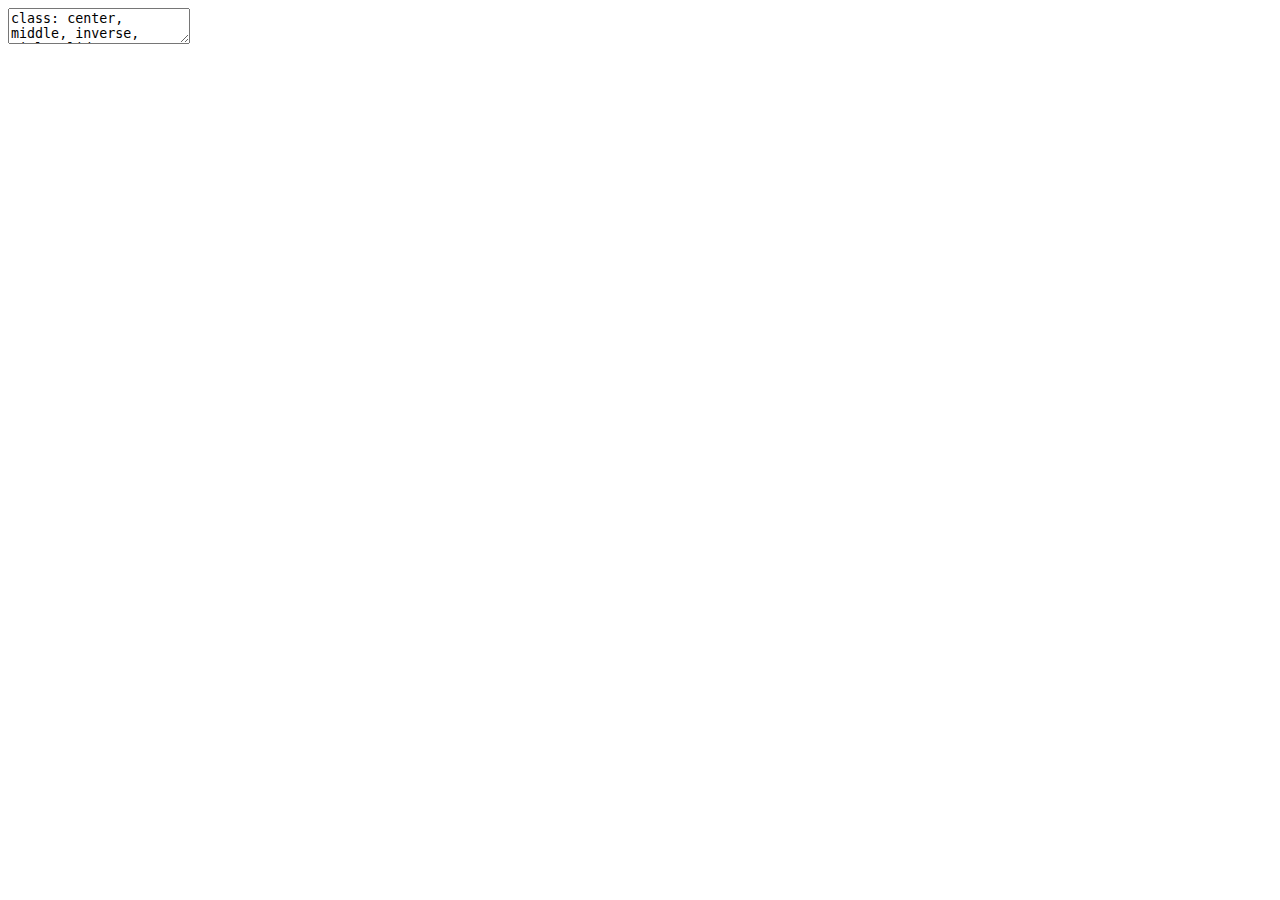
<file: index.html>
<!DOCTYPE html>
<html lang="" xml:lang="">
  <head>
    <title>Introduction to RAP</title>
    <meta charset="utf-8" />
    <meta name="author" content="Statistics Development Team, DfE" />
    <link rel="stylesheet" href="xaringan-themer.css" type="text/css" />
  </head>
  <body>
    <textarea id="source">
class: center, middle, inverse, title-slide

# Introduction to RAP
## Cam Race
### Statistics Development Team, DfE
### 2021/07/13

---







# What I'll cover

--

- What is RAP

???

High level overview and try to break through some of the jargon

--

- Why we should care

???

I mean, if you're not starting with what and why you're probably doing something wrong!

--

- RAP in DfE

???

Go over some of the things we've done in our department, as an example of what it looks like in practice

--

- How to get involved

???

Also places to learn more, wherever you are in government

--

- Time for questions

???

Happy for you to wait until the end with questions

Though feel free to put any questions in the chat as we go along

---
layout: true

# What is RAP?

---

???

It's a classic government jargon-y acronym that I can't stand

What do people actually mean when they talk about RAP?

--

A guide to making our data analysis processes the best they can be

???

It boils down to doing all the things we already do, in the best way we can

Heavily leans on ideas and best practice in software engineering

Forms a best practice framework for any data analysis or processing that we do

--

Key principles:

--

- Use code where possible to minimise manual steps

???

I could give a thousand reasons why this a good idea, and will get into some of those shortly

--

- Document within the process itself

???

Using code makes this easy

--

- Use open source languages

???

Generally this is going to be Python and R

--

- Keep a version control audit trail

???

Use git to track changes to code and keep a history over time

--

- Collaborate

???

If we're using open code, with clear version control, we can collaborate far more

Best example is hosting code on GitHub, online platform where you can store your code and use git to track changes

Peer review, share resources and solutions, and work together all of government and all of the analytical professions

---

It's an acronym:

???

Zoom out for notes

--

- **R**eproducible

???

Same analysis, same data, same result - this should be the minimum we expect from any process

--

- **A**nalytical

???

Easy one, almost all work we do is analytical

We're taking some data, examining it and then presenting it

--

- **P**ipelines

???

The process itself, package it up so that something goes in one end of the pipe and comes out the other

Imagine you have a farm and in that farm you have a tank full of water you want to move from your main yard to a trough in a sheep field about a mile away

You wouldn't get a load of different people to carry it across in buckets

You wouldn't just dump it in a field and expect it to slowly seep its way to point B

You also wouldn't take the full tank with you and dump it all in the trough, you'd waste a tonne of effort and water

You'd build a pipe to take it from point A to point B

This pipe is what we want our analysis to be like:

- Efficient
- Neatly contained
- Easy to reuse
- Easy to understand where it starts and ends
- Easy to re-purpose or adapt (can branch off to troughs in other fields, using some of the pipe you've already built)

When you think of RAP, this is how we should be framing our processes, as pipes going from point A to point B

---
layout: true

# Why we should care

---

???

I'll be blunt, as government statisticians it's our job to care...

--

Code of practice:

--

- Quality 2: Sound methods

&gt; Producers of statistics and data should use the best available methods and recognised standards, and be open about their decisions.

???

This is that openness principle, open source code that anyone can use, and also writing that code in the open on places like GitHub

By open I mean publicly accessible

There's obviously certain things we can't expose for sensitivity reasons, though there's ways to protect those, and the main code can and should nearly always be made public

---

Code of practice:

- Quality 2.1

&gt; Methods and processes should be based on national or international good practice, scientific principles, or established professional consensus.

???

RAP is our international framework for guiding us on best practice in data processing and analysis

It's the established consensus, based on decades of software engineering best practice

---

Code of practice:

- Quality 3: Assured quality

&gt; Producers of statistics and data should explain clearly how they assure themselves that statistics and data are accurate, reliable, coherent and timely.

???

Comes back to openness again

By using code for our processes, we document them clearly and in an easily reproducible manner

---

Code of practice:


- Value 4.5

&gt; Statistics producers should keep up to date with developments that might improve methods and quality.

???

By engaging in RAP you are getting involved with developments that can improve the quality of your analysis

---

Code of practice:

- Trustworthiness 4.4 

&gt; Good business practices should be maintained in the use of resources. Where appropriate, statistics producers should take opportunities to share resources and collaborate to achieve common goals and produce coherent statistics.

???

Take that bigger picture view

Be leaders in government statistics, influence improvements across GSS

By using code and open source software for our processes we can then share examples and work more collaboratively

Making use of Slack/GitHub/Cross gov meet ups etc

That isn't even all of the bits of the code of practice either

RAP helps us to do better in all 3 pillars of Quality, Trustworthiness and Value

Wherever you are, whatever you're doing I'd strongly recommend you champion RAP principles

---

Is a cross-government movement 

--

- RAP Champions 

???

Network of analysts from all departments, working to implement and champion these principles and share knowledge

I'm one of the champions for DfE, and we actually have one of our meet ups tomorrow

--

- GSS best practice guidance

???

Features heavily throughout

--

- Office for Statistics Regulation

&gt; We recommend that steps are taken within the Government Statistical Service and Analysis Function to promote and support increased use of RAP. We want to see RAP become the default approach to producing official statistics.

???

Have also said that they'll be including RAP when they assess the badging of publications

So if you're ever involved in trying to get a publication badged as national statistics, expect to be asked about RAP

---

It brings us numerous benefits to our processes:


--

- More accurate

???

Manual steps in production and quality assurance introduce human error – everybody makes mistakes

--

- More reproducible

???

Gives us trust in our processes

--

- More efficient

???

Computers can do a lot of the leg work much quicker than we can

Allows us to rerun at the last minute or after minor tweaks (both happen, a lot)

--

- More reliable

???

Another benefit to minimising human errors, giving you that trust that you're going to get the same result time after time

--

- Better documented

???

Remember, automating something documents it!

--

- Greater consistency

???

Using open-source code makes it far easier to break out of the silos we often work in and share resources more

Can make use of template code and save duplication of effort

--

- Fewer key person dependencies

???

Means we can be more flexible as a profession

Helps prevent people from getting stuck in a role because the team can't afford to lose them, which I've sadly seen happen

Helps teams cope if someone gets hit by a bus

EES, Software Developer, only reason we managed to get through without a drastic impact on our service was because software development follows these practices

---

It's better for us as analysts:

???

If I haven't made it clear enough just there, it really does improve our quality of life

Is very much an opportunity for us to grab and get excited about

--

- Frees up our time

???

Gives us more opportunities to break out of the grind and do things that we want to do

--

- Personal development

???

Provides lots of scope for learning and development

Skills and knowledge that will help you for years to come whether you stay in stats or not

--

- More fun than the alternative...

???

If you've ever spent hours trying to get data through a series of excel spreadsheets that keep crashing on you

Or even hours waiting on an SPSS process that crashes and needs starting again from scratch you'll know what I mean

If you haven't experienced something like that, you're one of a very lucky few

---
layout: true

# RAP in DfE

---

Principles:

???

We've set some more specific principles, and also broken it down in a checklist to make it easier for analysts to implement

--

All data sources for a publication should be stored in the same database

???

This is about defining the scope, and making that starting point clear

Data often comes from a variety of sources and getting them together makes our lives much easier

--

Data is processed using reproducible code, with no manual steps

???

No copy/paste, no point and click

End goal is for one button to run the code and all of the files for a publication are produced

--

Files should be appropriately version controlled

???

Starts out as a basic folder/file structure and towards the top end of RAP involves using git to help you track changes

Both data files and code files

Tracking when and what changes are made makes a huge difference

Saves us time trying to go back over things to work out what has happened

Helps us to simultaneously collaborate on the same code more efficiently

--

Output files should match the data standards

???

This is defining that end goal for the pipeline

For us we've set a standard across the whole of DfE, based on tidy data principles

If you're not familiar with tidy data, look it up, I'd recommend following it where you can (you might find you're already doing it to some extent!)

---

An example statistics production pipeline before:

.center[![Overview of SEN2 before](examples/RAP-Process-Before.png)]

???

This is a publication that we've recently worked on

Quite a few of these steps are manual and undocumented

Walk through diagram

---

An example statistics production pipeline after:

.center[![Overview of SEN2 after](examples/RAP-Process-After.png)]

???

More streamlined, much easier and more reliable to rerun if something needs amending at the last minute

All of this is done from one click of a button

---

Best practice levels

.center[![Hexagons breaking down RAP to real world examples](examples/RAP-in-practice.png)]

???

We've broken RAP into small chunks to make it easier for analysts to engage with

Rather than talk through these here, I'll show you these hexagons in action

Jump to self-assessment tool

Walk through it

Then show guidance website

Then come back to the presentation

---
layout: true

# Software

---

???

Included a slide just for how we approach this in DfE as it's the bit that most often gets questions

--

RAP is software agnostic, it doesn't specify a tool to use, however, there are two guiding principles that narrow it down:

--

- Needs to be a code language

???

Code is literally writing instructions for our computer that it can follow

This means to avoid tools wheres there's lots of manual pointing and clicking - these require documentation alongside and are more time consuming to use

Using code allows us to both document and automate at the same time

--

- Should be open source

???

Open source essentially means free, open and accessible. This is the opposite of proprietary products such as Microsoft Excel or SPSS that you need to pay for and the software is private

---

As an example in official statistics we need to:

--

- Query databases

--

- Match, transform and analyse data

--

- QA our data and processing

--

- Version control this


---

Therefore we recommend the following tools:

--

- Use R or SQL to query databases

???

We allow SQL here as all of our data is in SQL databases and a lot of our analysts know SQL better than R

Also works well because they can write scripts in SQL and then run them via R

--

- Use R to match, transform and analyse data

???

Packages such as dplyr and tidyr are fantastic here

--

- Use R to QA our processes

???

Often we'll get our pipelines to spit out rmarkdown reports on QA checks

These checks are both pass/fail ones and also visualisations like scatter plots to help us sense check the data

--

- Use Git to version control this

???

Git is the best version control software available, and is widely used across data science and software development

It's relatively straightforward once you've used it a bit

If you ever hit a problem just google it, there's tonnes of guidance out there

---
layout: true

# How to get involved

---

--

Champion the principles of it in your work:

--

- Avoid manual processes

--

- Automate and document everything you can

--

- Use open source software (learn Python and/or R)

???

Don't just learn, actively try to do your work in it

--

- Version control (learn Git)

???

Same here, learn and actively use Git

Once you use Git you ever won't go back

--

- Work in the open

???

Share your work with others

Ask for opinions and advice on what you're doing

Encourage collaboration

These all apply no matter where you're working or what you're working on

---

Get involved in cross government slack:

- https://govdatascience.slack.com/ &gt; #rap_collaboration

???

Would recommend joining the cross gov slack channel, usually a mix of interesting discussions there, and a fantastically knowledgeable community for answering any questions you might have about coding

Also a GSS slack, and a number of other Slack workspaces that you can get involved in

--

GSS RAP website: 

- https://gss.civilservice.gov.uk/reproducible-analytical-pipelines/

???

Link is there but you can find just by googling GSS RAP

Contains more information, including for finding the RAP champion/s in you department

RAP Champions will be a great source of knowledge for resources in your department

They will also be your best contact to try to help you get the tools you need in your department

Show how to find your RAP champion

--

Agreed MVP for RAP on GitHub:

- https://github.com/best-practice-and-impact/rap_mvp_maturity_guidance/blob/master/Reproducible-Analytical-Pipelines-MVP.md

???

This is what everything I've said today is based from and is the main agreed definition of what RAP looks like

---

DfE guidance website: 

- https://dfe-analytical-services.github.io/stats-production-guidance-copy/

???

Good for RAP and an example of how to apply RAP in a specific department

Good for a wealth of resources that might be useful for learning R and Git

--

AQUA Book: 

- https://www.gov.uk/government/publications/the-aqua-book-guidance-on-producing-quality-analysis-for-government

???

Contains the main standards for quality assurance across government

Something you should try to get familiar with if you're not already

--

The Duck Book:

- https://best-practice-and-impact.github.io/qa-of-code-guidance/intro.html

???

Well, it's actual title is: Quality Assurance of Code for Analysis and Research

But that acronym spells QACAR and it's designed to sit on top of the AQUA book, so it's the Duck book

Really useful resource, constantly developing and covers all kinds of parts of coding and RAP to more advanced levels

---
layout: true
class: center, middle

# Thanks!

---

Made with [xaringan](https://bookdown.org/yihui/rmarkdown/xaringan.html) package in R

Slides: https://cjrace.github.io/introduction-to-rap-2/#1

cameron.race@education.gov.uk

???

This was made with R, using the xaringan package, which is an extension for making slides using rmarkdown.

I'd really recommend you check it out, as the amount of flexibility is incredible, and the keyboard shortcuts are really nice when presenting

Slides are available on GitHub

Happy to take questions now, though if after this session you do have any questions about RAP, or anything I've mentioned, feel free to get in touch
    </textarea>
<style data-target="print-only">@media screen {.remark-slide-container{display:block;}.remark-slide-scaler{box-shadow:none;}}</style>
<script src="https://remarkjs.com/downloads/remark-latest.min.js"></script>
<script>var slideshow = remark.create();
if (window.HTMLWidgets) slideshow.on('afterShowSlide', function (slide) {
  window.dispatchEvent(new Event('resize'));
});
(function(d) {
  var s = d.createElement("style"), r = d.querySelector(".remark-slide-scaler");
  if (!r) return;
  s.type = "text/css"; s.innerHTML = "@page {size: " + r.style.width + " " + r.style.height +"; }";
  d.head.appendChild(s);
})(document);

(function(d) {
  var el = d.getElementsByClassName("remark-slides-area");
  if (!el) return;
  var slide, slides = slideshow.getSlides(), els = el[0].children;
  for (var i = 1; i < slides.length; i++) {
    slide = slides[i];
    if (slide.properties.continued === "true" || slide.properties.count === "false") {
      els[i - 1].className += ' has-continuation';
    }
  }
  var s = d.createElement("style");
  s.type = "text/css"; s.innerHTML = "@media print { .has-continuation { display: none; } }";
  d.head.appendChild(s);
})(document);
// delete the temporary CSS (for displaying all slides initially) when the user
// starts to view slides
(function() {
  var deleted = false;
  slideshow.on('beforeShowSlide', function(slide) {
    if (deleted) return;
    var sheets = document.styleSheets, node;
    for (var i = 0; i < sheets.length; i++) {
      node = sheets[i].ownerNode;
      if (node.dataset["target"] !== "print-only") continue;
      node.parentNode.removeChild(node);
    }
    deleted = true;
  });
})();
(function() {
  "use strict"
  // Replace <script> tags in slides area to make them executable
  var scripts = document.querySelectorAll(
    '.remark-slides-area .remark-slide-container script'
  );
  if (!scripts.length) return;
  for (var i = 0; i < scripts.length; i++) {
    var s = document.createElement('script');
    var code = document.createTextNode(scripts[i].textContent);
    s.appendChild(code);
    var scriptAttrs = scripts[i].attributes;
    for (var j = 0; j < scriptAttrs.length; j++) {
      s.setAttribute(scriptAttrs[j].name, scriptAttrs[j].value);
    }
    scripts[i].parentElement.replaceChild(s, scripts[i]);
  }
})();
(function() {
  var links = document.getElementsByTagName('a');
  for (var i = 0; i < links.length; i++) {
    if (/^(https?:)?\/\//.test(links[i].getAttribute('href'))) {
      links[i].target = '_blank';
    }
  }
})();</script>

<script>
slideshow._releaseMath = function(el) {
  var i, text, code, codes = el.getElementsByTagName('code');
  for (i = 0; i < codes.length;) {
    code = codes[i];
    if (code.parentNode.tagName !== 'PRE' && code.childElementCount === 0) {
      text = code.textContent;
      if (/^\\\((.|\s)+\\\)$/.test(text) || /^\\\[(.|\s)+\\\]$/.test(text) ||
          /^\$\$(.|\s)+\$\$$/.test(text) ||
          /^\\begin\{([^}]+)\}(.|\s)+\\end\{[^}]+\}$/.test(text)) {
        code.outerHTML = code.innerHTML;  // remove <code></code>
        continue;
      }
    }
    i++;
  }
};
slideshow._releaseMath(document);
</script>
<!-- dynamically load mathjax for compatibility with self-contained -->
<script>
(function () {
  var script = document.createElement('script');
  script.type = 'text/javascript';
  script.src  = 'https://mathjax.rstudio.com/latest/MathJax.js?config=TeX-MML-AM_CHTML';
  if (location.protocol !== 'file:' && /^https?:/.test(script.src))
    script.src  = script.src.replace(/^https?:/, '');
  document.getElementsByTagName('head')[0].appendChild(script);
})();
</script>
  </body>
</html>
</file>
<file: xaringan-themer.css>
/* -------------------------------------------------------
 *
 *     !! This file was generated by xaringanthemer !!
 *
 *  Changes made to this file directly will be overwritten
 *  if you used xaringanthemer in your xaringan slides Rmd
 *
 *  Issues or likes?
 *    - https://github.com/gadenbuie/xaringanthemer
 *    - https://www.garrickadenbuie.com
 *
 *  Need help? Try:
 *    - vignette(package = "xaringanthemer")
 *    - ?xaringanthemer::style_xaringan
 *    - xaringan wiki: https://github.com/yihui/xaringan/wiki
 *    - remarkjs wiki: https://github.com/gnab/remark/wiki
 *
 *  Version: 0.3.0
 *
 * ------------------------------------------------------- */
@import url(https://fonts.googleapis.com/css?family=Poppins:250,250i&display=swap);
@import url(https://fonts.googleapis.com/css?family=Poppins:400&display=swap);
@import url(https://fonts.googleapis.com/css?family=IBM+Plex+Mono&display=swap);


:root {
  /* Fonts */
  --text-font-family: Poppins;
  --text-font-is-google: 1;
  --text-font-family-fallback: -apple-system, BlinkMacSystemFont, avenir next, avenir, helvetica neue, helvetica, Ubuntu, roboto, noto, segoe ui, arial;
  --text-font-base: sans-serif;
  --header-font-family: Poppins;
  --header-font-is-google: 1;
  --code-font-family: 'IBM Plex Mono';
  --code-font-is-google: 1;
  --base-font-size: 20px;
  --text-font-size: 1rem;
  --code-font-size: 0.9rem;
  --code-inline-font-size: 1em;
  --header-h1-font-size: 2.75rem;
  --header-h2-font-size: 2.25rem;
  --header-h3-font-size: 1.75rem;

  /* Colors */
  --text-color: #FEFDFD;
  --header-color: #F97B64;
  --background-color: #1F4257;
  --link-color: #F97B64;
  --text-bold-color: #F97B64;
  --code-highlight-color: rgba(255,255,0,0.5);
  --inverse-text-color: #1F4257;
  --inverse-background-color: #F97B64;
  --inverse-header-color: #1F4257;
  --title-slide-background-color: #1F4257;
  --title-slide-text-color: #F97B64;
  --header-background-color: #F97B64;
  --header-background-text-color: #1F4257;
  --primary: #1F4257;
  --secondary: #F97B64;
}

html {
  font-size: var(--base-font-size);
}

body {
  font-family: var(--text-font-family), var(--text-font-family-fallback), var(--text-font-base);
  font-weight: 250;
  color: var(--text-color);
}
h1, h2, h3 {
  font-family: var(--header-font-family);
  font-weight: 600;
  color: var(--header-color);
}
.remark-slide-content {
  background-color: var(--background-color);
  font-size: 1rem;
  padding: 16px 64px 16px 64px;
  width: 100%;
  height: 100%;
}
.remark-slide-content h1 {
  font-size: var(--header-h1-font-size);
}
.remark-slide-content h2 {
  font-size: var(--header-h2-font-size);
}
.remark-slide-content h3 {
  font-size: var(--header-h3-font-size);
}
.remark-code, .remark-inline-code {
  font-family: var(--code-font-family), Menlo, Consolas, Monaco, Liberation Mono, Lucida Console, monospace;
}
.remark-code {
  font-size: var(--code-font-size);
}
.remark-inline-code {
  font-size: var(--code-inline-font-size);
  color: #F97B64;
}
.remark-slide-number {
  color: #FEFDFD;
  opacity: 1;
  font-size: 0.9em;
}
strong { color: var(--text-bold-color); }
a, a > code {
  color: var(--link-color);
  text-decoration: none;
}
.footnote {
  position: absolute;
  bottom: 60px;
  padding-right: 4em;
  font-size: 0.9em;
}
.remark-code-line-highlighted {
  background-color: var(--code-highlight-color);
}
.inverse {
  background-color: var(--inverse-background-color);
  color: var(--inverse-text-color);
  
}
.inverse h1, .inverse h2, .inverse h3 {
  color: var(--inverse-header-color);
}
.title-slide, .title-slide h1, .title-slide h2, .title-slide h3 {
  color: var(--title-slide-text-color);
}
.title-slide {
  background-color: var(--title-slide-background-color);
}
.title-slide .remark-slide-number {
  display: none;
}
/* Two-column layout */
.left-column {
  width: 20%;
  height: 92%;
  float: left;
}
.left-column h2, .left-column h3 {
  color: #F97B6499;
}
.left-column h2:last-of-type, .left-column h3:last-child {
  color: #F97B64;
}
.right-column {
  width: 75%;
  float: right;
  padding-top: 1em;
}
.pull-left {
  float: left;
  width: 47%;
}
.pull-right {
  float: right;
  width: 47%;
}
.pull-right ~ * {
  clear: both;
}
img, video, iframe {
  max-width: 100%;
}
blockquote {
  border-left: solid 5px #F97B6480;
  padding-left: 1em;
}
.remark-slide table {
  margin: auto;
  border-top: 1px solid #666;
  border-bottom: 1px solid #666;
}
.remark-slide table thead th {
  border-bottom: 1px solid #ddd;
}
th, td {
  padding: 5px;
}
.remark-slide thead, .remark-slide tfoot, .remark-slide tr:nth-child(even) {
  background: #E8ECEE;
}
table.dataTable tbody {
  background-color: var(--background-color);
  color: var(--text-color);
}
table.dataTable.display tbody tr.odd {
  background-color: var(--background-color);
}
table.dataTable.display tbody tr.even {
  background-color: #E8ECEE;
}
table.dataTable.hover tbody tr:hover, table.dataTable.display tbody tr:hover {
  background-color: rgba(255, 255, 255, 0.5);
}
.dataTables_wrapper .dataTables_length, .dataTables_wrapper .dataTables_filter, .dataTables_wrapper .dataTables_info, .dataTables_wrapper .dataTables_processing, .dataTables_wrapper .dataTables_paginate {
  color: var(--text-color);
}
.dataTables_wrapper .dataTables_paginate .paginate_button {
  color: var(--text-color) !important;
}

/* Slide Header Background for h1 elements */
.remark-slide-content.header_background > h1 {
  display: block;
  position: absolute;
  top: 0;
  left: 0;
  width: 100%;
  background: var(--header-background-color);
  color: var(--header-background-text-color);
  padding: 2rem 64px 1.5rem 64px;
  margin-top: 0;
  box-sizing: border-box;
}
.remark-slide-content.header_background {
  padding-top: 7rem;
}

@page { margin: 0; }
@media print {
  .remark-slide-scaler {
    width: 100% !important;
    height: 100% !important;
    transform: scale(1) !important;
    top: 0 !important;
    left: 0 !important;
  }
}

.primary {
  color: var(--primary);
}
.bg-primary {
  background-color: var(--primary);
}
.secondary {
  color: var(--secondary);
}
.bg-secondary {
  background-color: var(--secondary);
}
</file>
